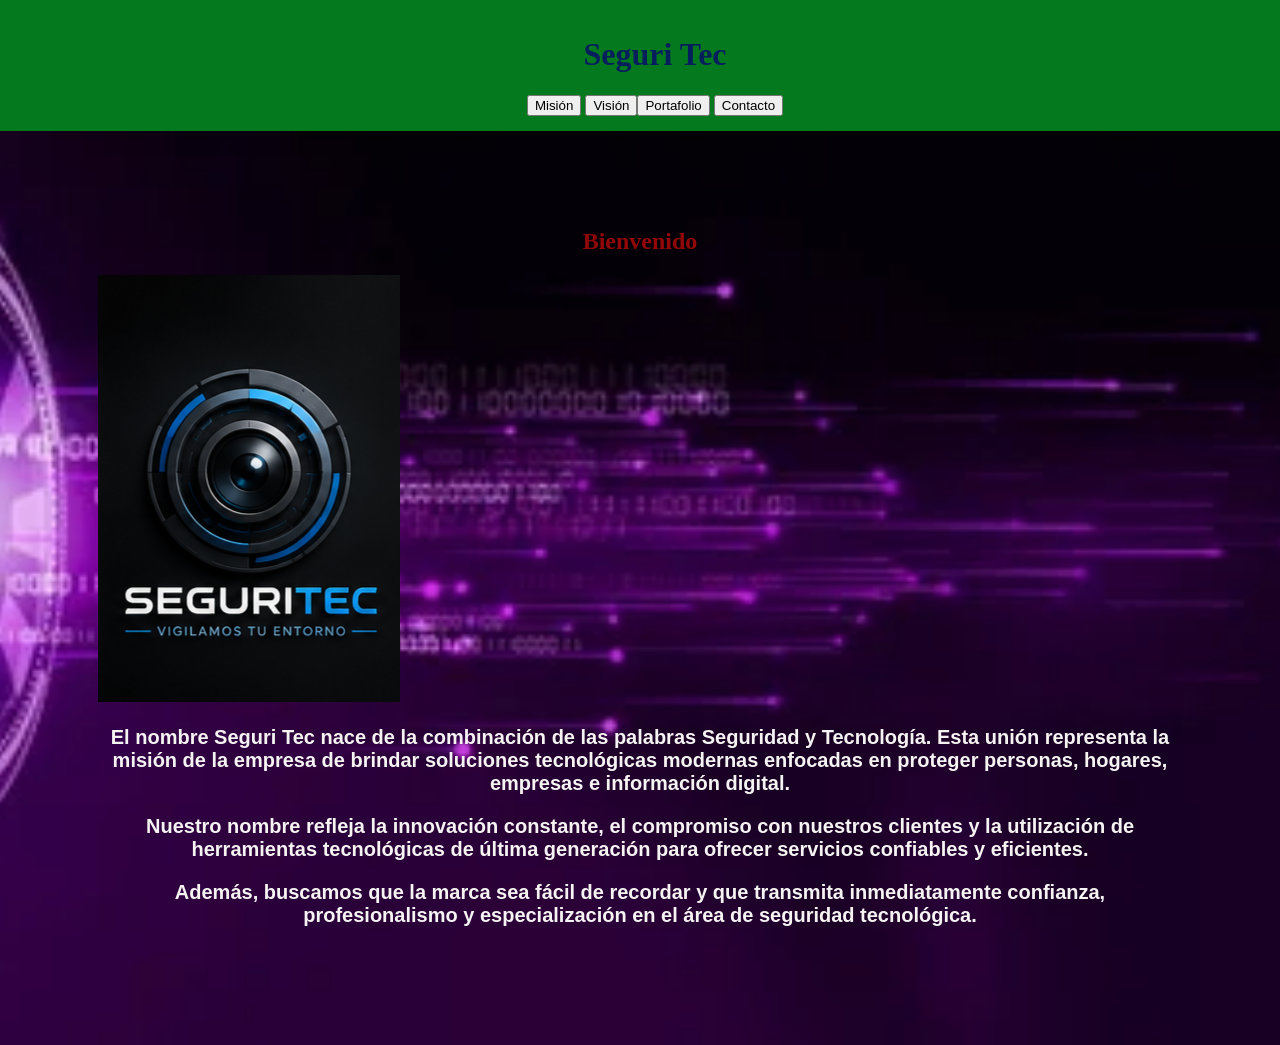
<file: index.html>
<!DOCTYPE html>
<html lang="es">

<head>
    <meta charset="UTF-8">
    <meta name="viewport" content="width=device-width, initial-scale=1.0">
    <title>Seguri Tec</title>

    <link rel="stylesheet" href="ser2.css">
    <link rel="stylesheet" href="estilos.css">
</head>

<body style="background-image: url('1.webp');">
</body>

<body>

    <header>

        <nav2>
            <h1>Seguri Tec</h1>
            <button onclick="window.location.href='mision.html'">
                Misión
            </button>
            <button onclick="window.location.href='vision.html'">
                Visión
            </button><button onclick="window.location.href='portafolio.html'">
                Portafolio
            </button>
            <button onclick="window.location.href='yfvv.html'">
                Contacto
            </button>
        </nav2>
    </header>

    <main>
        <h2>Bienvenido</h2>

        <div class="imagen">
            <img src="ChatGPT Image 10 jul 2026, 09_22_25.png" alt="Seguri Tec">
        </div>

        <p>
            El nombre Seguri Tec nace de la combinación de las palabras
            Seguridad y Tecnología. Esta unión representa la misión de la
            empresa de brindar soluciones tecnológicas modernas enfocadas
            en proteger personas, hogares, empresas e información digital.
        </p>

        <p>
            Nuestro nombre refleja la innovación constante, el compromiso
            con nuestros clientes y la utilización de herramientas
            tecnológicas de última generación para ofrecer servicios
            confiables y eficientes.
        </p>

        <p>
            Además, buscamos que la marca sea fácil de recordar y que
            transmita inmediatamente confianza, profesionalismo y
            especialización en el área de seguridad tecnológica.
        </p>
    </main>

</body>

</html>
</file>
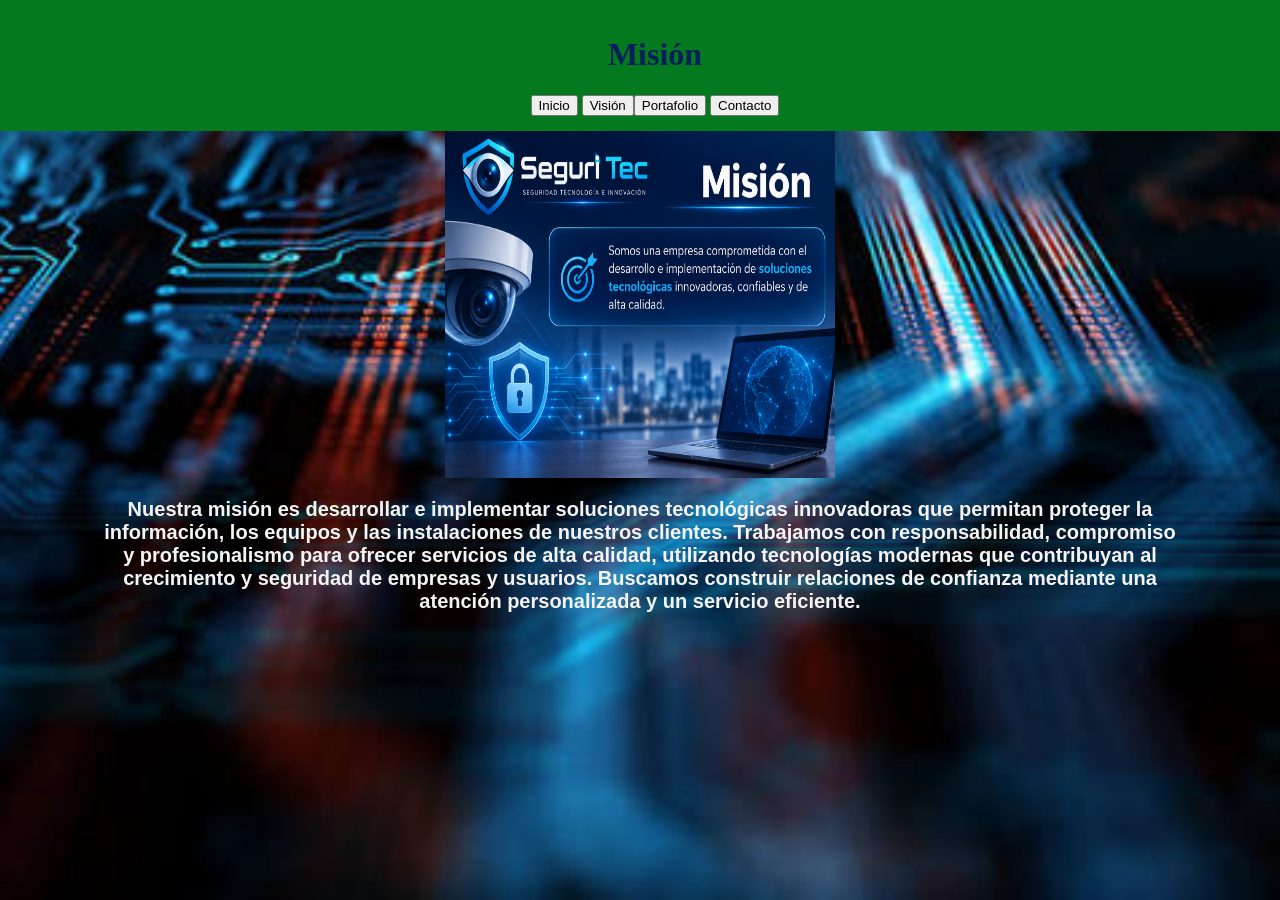
<file: mision.html>
<html>

<head>
    <link rel='stylesheet' href='ser2.css'>
    <link rel="stylesheet" href="estilos.css">
</head>

<body style="background-image: url('im.jpg');">
</body>

<body>
    <header>

        <nav2>
            <h1>Misión</h1>
            <button onclick="window.location.href='index.html'">
                Inicio
            </button>
            <button onclick="window.location.href='vision.html'">
                Visión
            </button><button onclick="window.location.href='portafolio.html'">
                Portafolio
            </button>
            <button onclick="window.location.href='yfvv.html'">
                Contacto
            </button>
        </nav2>
    </header>
    <main>

        <img class='img' src='ChatGPT Image 31 jul 2026, 12_33_42.png' alt='Misión'>
        <p>Nuestra misión es desarrollar e implementar soluciones tecnológicas innovadoras que permitan proteger la
            información, los equipos y las instalaciones de nuestros clientes.
            Trabajamos con responsabilidad, compromiso y profesionalismo para ofrecer servicios de alta calidad,
            utilizando tecnologías modernas que contribuyan al crecimiento y seguridad de empresas y usuarios.
            Buscamos construir relaciones de confianza mediante una atención personalizada y un servicio eficiente.
        </p>
    </main>
</body>

</html>
</file>
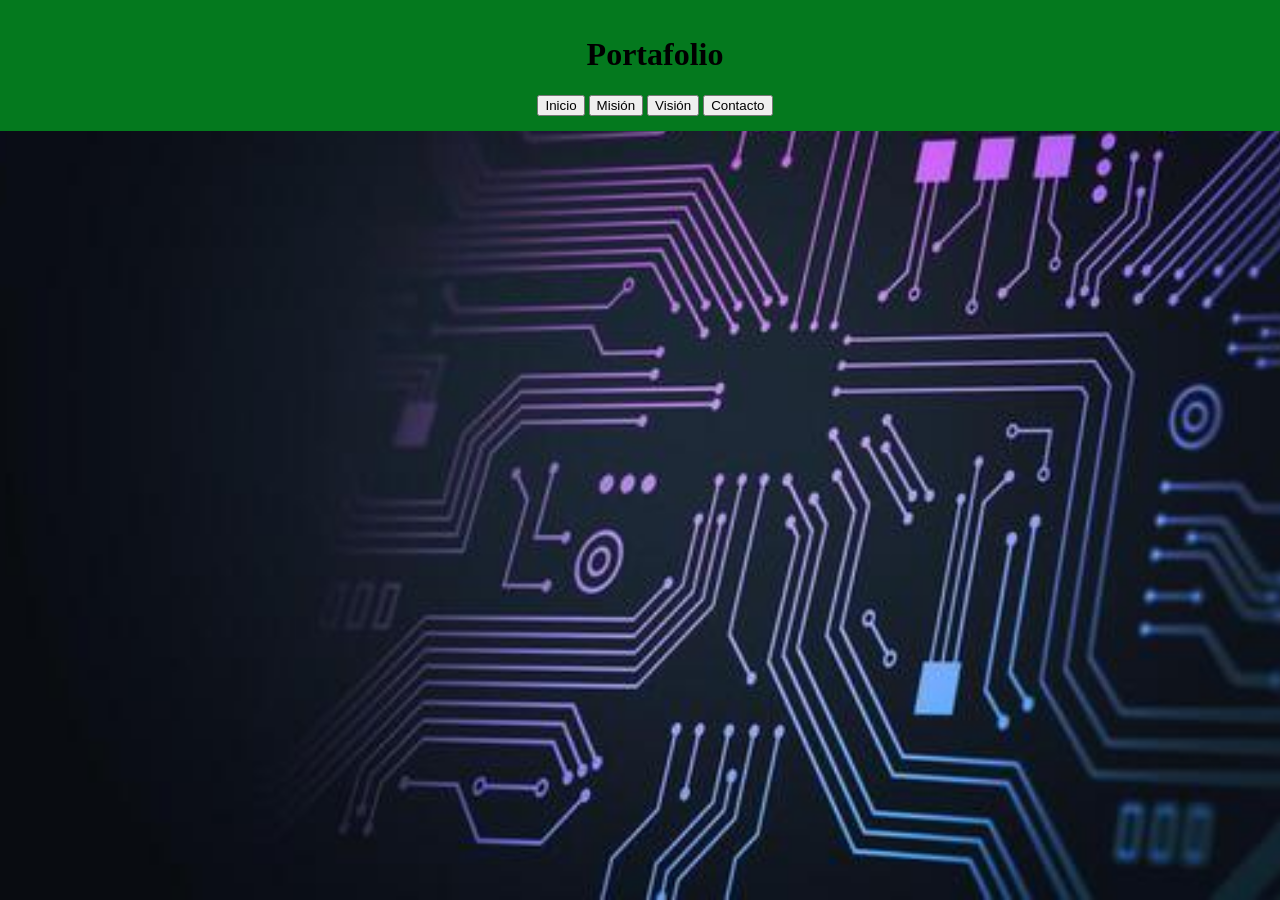
<file: portafolio.html>
<html>

<head>
  <link rel='stylesheet' href='ser2.css'>
  <link rel="stylesheet" href="ser.css">
</head>

<body style="background-image: url('er.jpg');">
</body>

<body>
  <header>
    <nav2>
      <h1>Portafolio</h1>
      <button onclick="window.location.href='index.html'">
        Inicio
      </button>
      <button onclick="window.location.href='mision.html'">
        Misión
      </button>
      <button onclick="window.location.href='vision.html'">
        Visión
      </button>
      <button onclick="window.location.href='yfvv.html'">
        Contacto
      </button>
    </nav2>
  </header>
  <main>
    <ul>
      <h3>Instalación de cámaras de seguridad</h3>
      <h3>Configuración de redes</h3>
      <h3>Implementación de ciberseguridad</h3>
    </ul>
  </main>
</body>

</html>
</file>
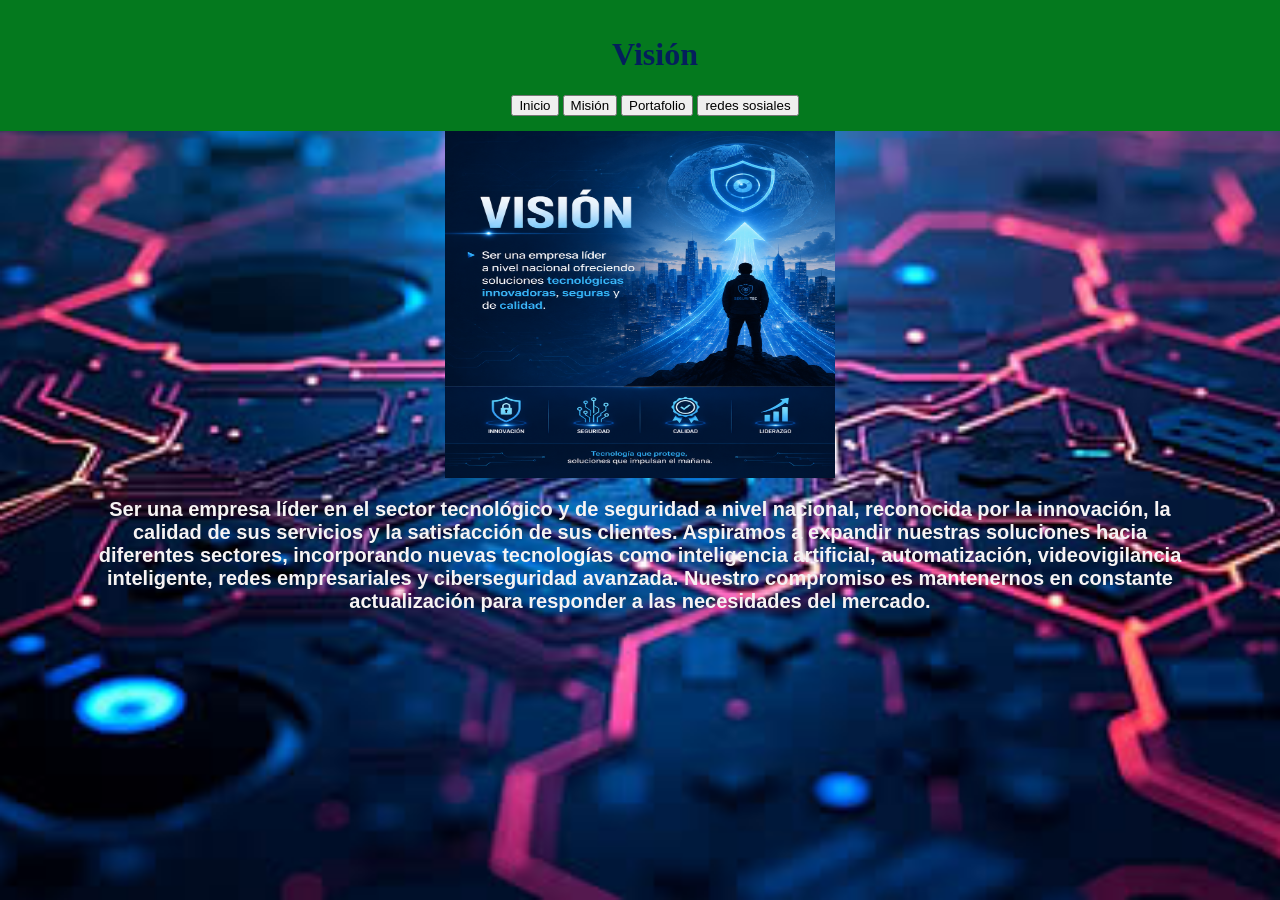
<file: vision.html>
<html>

<head>
    <link rel='stylesheet' href='ser2.css'>
    <link rel="stylesheet" href="estilos.css">
</head>

<body style="background-image: url('pn.jpg');">
</body>

<body>
    <header>
        <nav2>
            <h1>Visión</h1>
            <button onclick="window.location.href='index.html'">
                Inicio
            </button>
            <button onclick="window.location.href='mision.html'">
                Misión
            </button>
            <button onclick="window.location.href='portafolio.html'">
                Portafolio
            </button>
            <button onclick="window.location.href='yfvv.html'">
                redes sosiales
            </button>
        </nav2>
    </header>
    <main>
        <img class='img' src='ChatGPT Image 31 jul 2026, 12_34_40.png' alt='Visión'>
        <p>Ser una empresa líder en el sector tecnológico y de seguridad a nivel nacional, reconocida por la innovación,
            la calidad de sus servicios y la satisfacción de sus clientes.
            Aspiramos a expandir nuestras soluciones hacia diferentes sectores, incorporando nuevas tecnologías como
            inteligencia artificial, automatización, videovigilancia inteligente, redes empresariales y ciberseguridad
            avanzada.
            Nuestro compromiso es mantenernos en constante actualización para responder a las necesidades del mercado.
        </p>
    </main>
</body>

</html>
</file>
<file: ser2.css>
nav2 a {
    color: white;
    background: #04791e;
    text-decoration: none;
    margin: 0 20px;
}

nav2 {
    position: fixed;
    background: #04791e;
    top: 0;
    left: 0;
    width: 100%;
    text-align: center;
    padding: 15px;
}

body {
    background-size: cover;
    background-repeat: no-repeat;
    background-position: center;
}

h2 {
    color: rgb(146, 7, 7);
    text-align: center;
    margin-top: 100px;
}
ul {
    font-family: "Roboto Condensed", sans-serif;
    display: flex;
    padding: 0;
    justify-content: center;
}
</file>
<file: estilos.css>
header {
    color: #fff;
    padding: 15px;
    text-align: center;
}

footer {
    color: #f0eaea;
    padding: 15px;
    text-align: center;
}

nav a {
    color: #fff;
    margin: 10px;
}

main {
    padding: 90px;
}

.img {
    width: 390px;
    height: 350px;
    background: #ccc;
    display: flex;
    align-items: center;
    justify-content: center;
    margin: auto;
}

h1 {
    text-align: center;
    color: #05056ec5;

}

nav {
    position: fixed;
    top: 0;
    left: 0;
    width: 100%;
    text-align: center;
    padding: 15px;
}

nav a {
    color: white;
    text-decoration: none;
    margin: 0 20px;
}
p {
    font-family: Arial, sans-serif;
    font-size: 20px;
    font-weight: bold;
    text-align: center;
    color: #f6f3f3;
}
</file>
<file: ser.css>
img {
    max-width: 90%;
    height: auto;
}

img {
    width: 90px;
    height: 90px;
}

img {
    width: 90%;
    height: 20vh;
    object-fit: cover;
}

div {
    display: flex;
    flex-direction: column;
    justify-content: center;
    align-items: center;
}

nav1 a {
    color: white;
    background: #003366;
    text-decoration: none;
    margin: 0 20px;
}

nav1 {
    position: fixed;
    background: #003366;
    top: 0;
    left: 0;
    width: 100%;
    text-align: center;
    padding: 15px;
}
</file>
